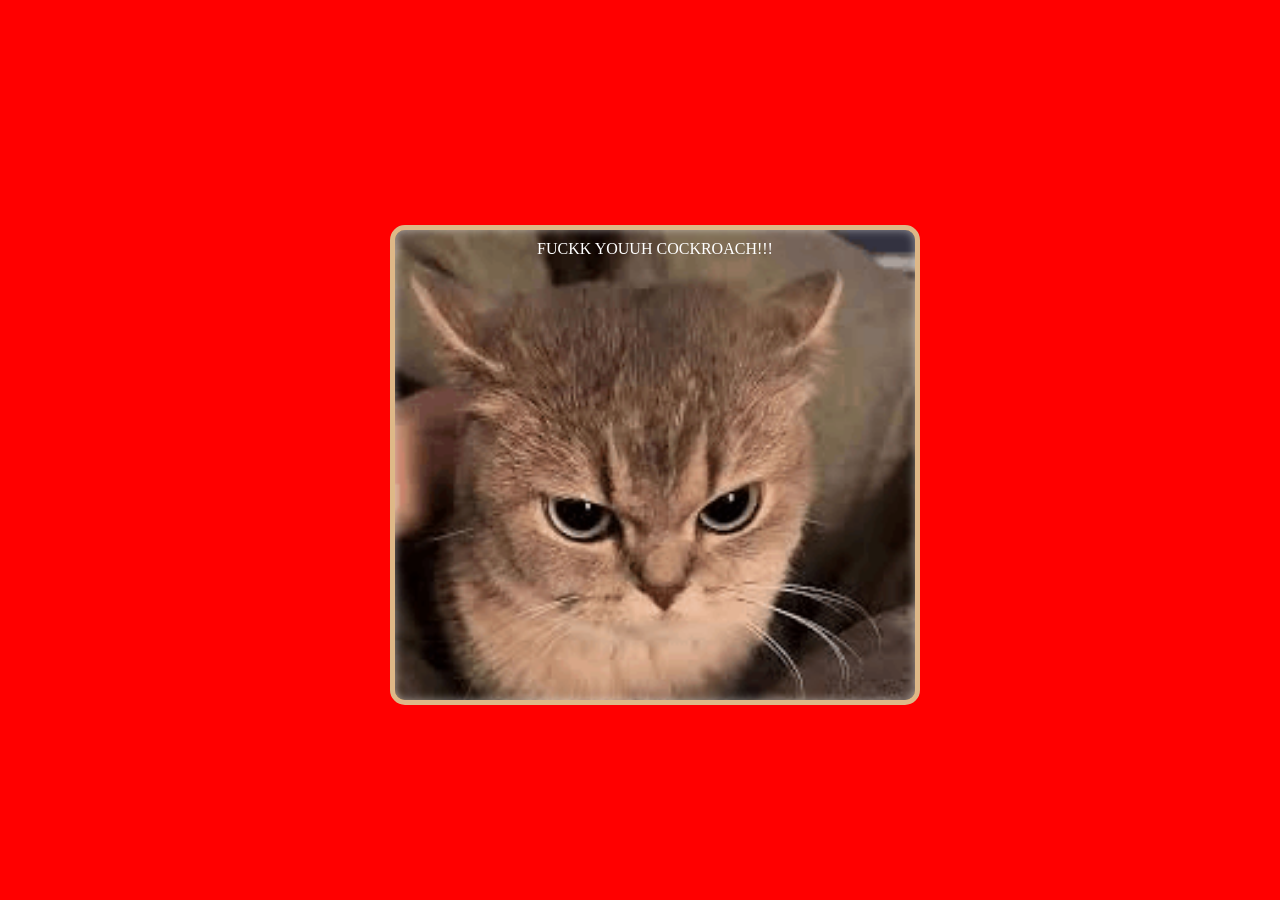
<file: adi.html>
<!DOCTYPE html>
<html lang="en">
<head>
    <meta charset="UTF-8">
    <meta name="viewport" content="width=device-width, initial-scale=1.0">
    <title> I HATE YOU !!</title>
    <link rel="stylesheet" href="xyz.css">
    
</head>
<body >
<div class="okey">    
    <div class="card">
        <div class="frontimg"> FUCKK YOUUH COCKROACH!!!</div>
        <div class="flex-container">
           <p> NAALI KE KEEDE <br>
           </br> TU NAHI SUDHREGA NA!!! </p>
        </div>
    </div>
</div>
<div class="coffee-box">
    <div class ="coffee">
    <div class="coffee c1"></div>
    <div class="coffee c2"></div>
    <div class="coffee c3"></div>
    <div class="coffee c4"></div>
    <div class="coffee c5"></div>
    <div class="coffee c6"></div>
    <div class="coffee c7"></div>
    <div class="coffee c8"></div>
    <div class="coffee c9"></div>
    <div class="coffee c10"></div>
    <div class="coffee c11"></div>
    <div class="coffee c12"></div>
    <div class="coffee c13"></div>
    <div class="coffee c14"></div>
    <div class="coffee c15"></div>
    <div class="coffee c16"></div>
    <div class="coffee c17"></div>
    <div class="coffee c18"></div>
    <div class="coffee c19"></div>
    <div class="coffee c20"></div>
    </div>
</div>
<script>
    const box = document.querySelector('.coffee-box');
    const colors = ['#ff6b6b','#ffd93d','#6bcb77','#4d96ff','#f93dec','#11ebc6','#ec5700','#7442e9'];

    for (let i = 0; i < 100; i++) {
        const dot = document.createElement('div');
        dot.classList.add('coffee');

        dot.style.left = Math.random() * 100 + '%';        // random position 0-100%
        dot.style.animationDuration = (2 + Math.random() * 5) + 's';   // random speed
        dot.style.animationDelay = (Math.random() * 5) + 's';          // random start time
        dot.style.background = colors[Math.floor(Math.random() * colors.length)];
        dot.style.width = (6 + Math.random() * 10) + 'px';  // random size
        dot.style.height = dot.style.width;

        box.appendChild(dot);
    }
</script>
</body>
</html>
</file>
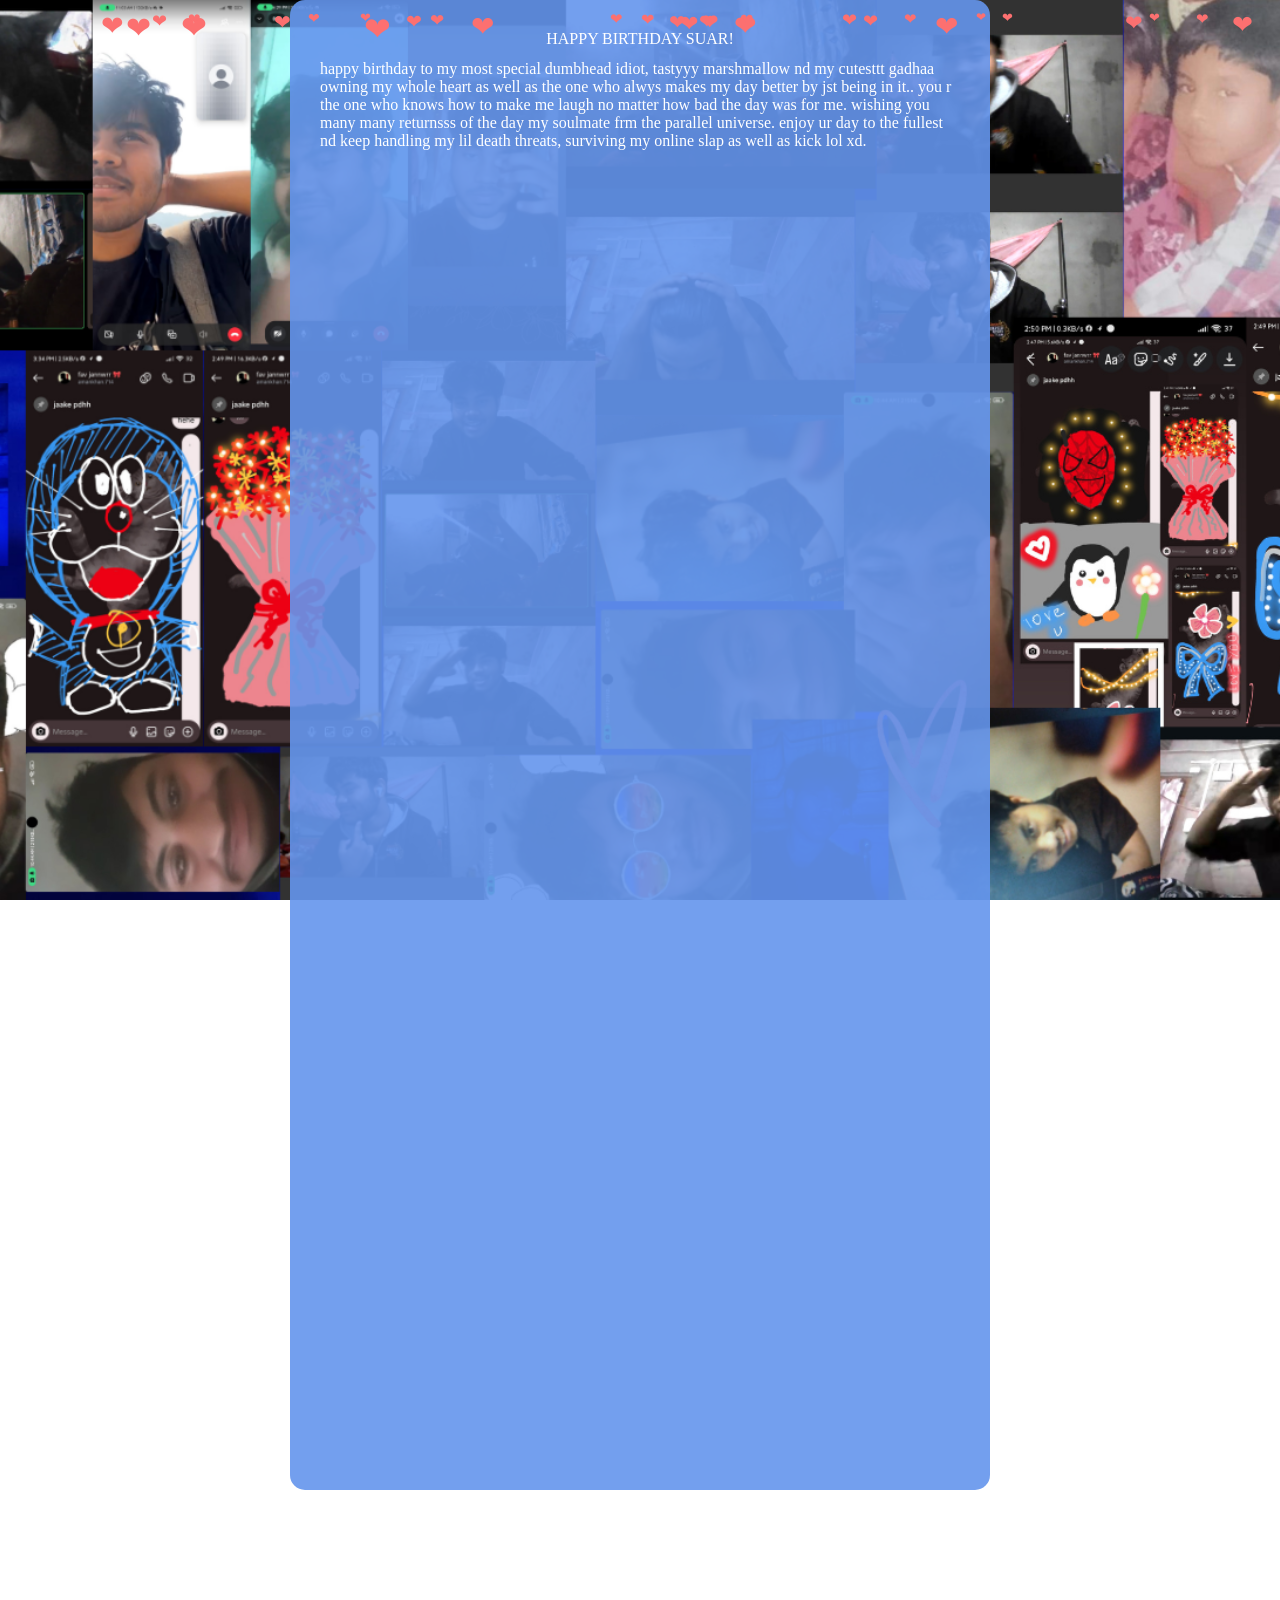
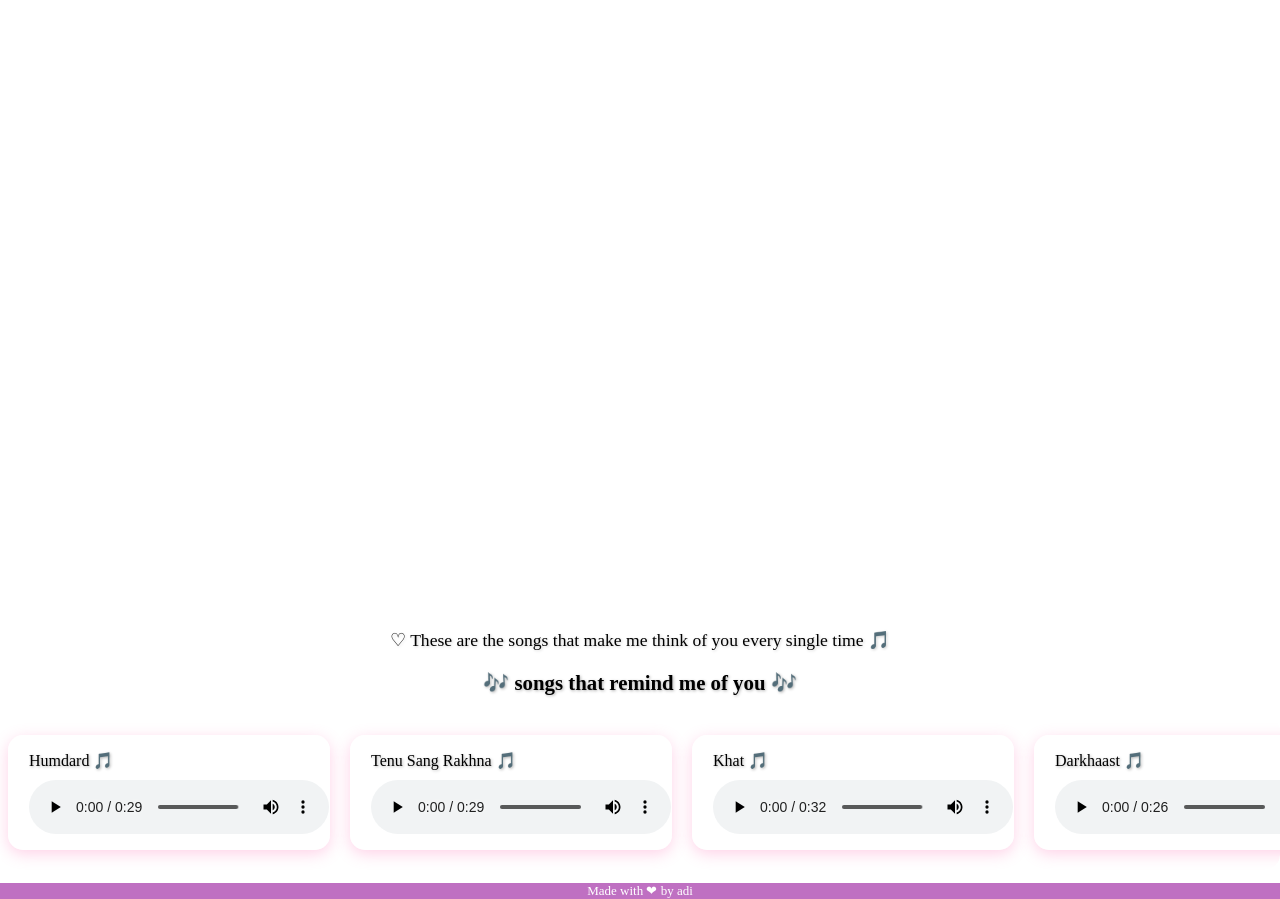
<file: main.html>
<!DOCTYPE html>
<html lang="en">
<head>
    <meta charset="UTF-8">
    <meta name="viewport" content="width=device-width, initial-scale=1.0">
    <title>Happy Birthday Suar</title>
     <link rel="stylesheet" href="style.css">
</head>
<body>
<div class="parallax">
     <div class="flex-container"> <h1>HAPPY BIRTHDAY SUAR!</h1>
     happy birthday to my most special dumbhead idiot, tastyyy marshmallow nd my cutesttt gadhaa owning my whole heart as well as the one who alwys makes my day better by jst being in it.. you r the one who knows how to make me laugh no matter how bad the day was for me. wishing you many many returnsss of the day my soulmate frm the parallel universe. enjoy ur day to the fullest nd keep handling my lil death threats, surviving my online slap as well as kick lol xd. 

to the most special person..it’s for uhh 

u are like the oxygen i need to survive. the way u laugh on my lame jokes makes me feel so fortunate. im literally too lucky to have u in my life. u r the one who listens carefully my shitty nonsense talks, handling my dramatic behavior nd many such things tht u do for me which may not mean tht mch to u.. but it literally means a lot for me. 
the frst time when i saw ur childhood pics, literally ur eyesssss.. they were enough to make my heart skip a beat. ur messy hairs waiting to be combed nd wnting someone to play with them.. the air around u which felt the warm presence of urs, enough to make me forget evrything. ur eyes which were reflecting pure innocence nd cuteness, reflecting ppl’s true nature towards u. duuno why ppl treated u like tht in ur childhood who were themselves bullshit, doin’ nthng in their life nd jst judging others. well wtvr, im glad tht now u r confident abt urself, nd u hv learned to embrace the beauty within u..dont let ppl destroy tht, u dont even deserve a bit of tht.  jst lovee urself nd be kind to urself, it’s the best thing u can evr do. ur beauty is like the universe expanding itself with stars that shine sparklingly the way ur eyes do~
 maybe u think like u hv to do so mch efforts for me, well noh u r wrong this time. ur presence is the mostttt precious valuable gift ever for me.. u jst solve my evry prblm by jst being there with me. the way how u always explain the whole scenario after a minor inconvenience tells a lot abt how much u care for me. ur habits such as alwys keeping me updated, making me feel included in evry damn single thing despite having long distance jst means a lottttt ywrr.

our bond is so special nd unique tht there's not even a single specific date when our relationship started.. basically yeah I confessed to u indirectly. but you knew, u def knew tht I loved u..!! I may not be able to express my evry emotion nd feeling through words, nd by saying verbally.. but I can def try to explain u in other waysss🤍 

after each nd every minor prblm, I jst feel like running to uh, cuddling nd holding u tightly in ur arms, nd jst complaining abt this shitty mean world. nd u alwys listen to my nonsense stuff without any judgement.
 I will alwys look for u in the whole dark mist of clouds nd a room full of darkness..u are the light for which i will alwys look for, the light tht guides me through the darkness of my life, supports like a best friend etc. 

i may not be able to express my love to u for which I apologize, but i love u much more than u can ever know.. u r a unique kinda monkey, who can jst understand my emotions easily even if I dunno how to express tht,jst like the way u r reading my eyessss.. my mouth which stays shut, behavior which is silent nd calm, nd my mind where millions of thoughts are going on but im so bad at expressing myself..u r the one who alwys makes me feel loved, cared, nd most importantly understands my each and every illogical word, thoughts etc when I feel low. 

staying in ur arms nd cuddling uh feels like the most comfortable home where I don't need to fake my emotions nd I can be myself fully. thankyou for always handling my tantrums, my rr nd everything..thankyou for listening to my prblms even when u hd ur own. I'm jst grateful for each nd everything abt u. I jst love u so much yrr. 

 in the world where everyone wnt others to change..but the most special thing abt us is tht, we both accept each other the way we r.. nd this is the thng I luv the most abt us. 

puri duniyaa bekrr h jisme tu naa ho. Tu ho to sb shii haii bhale hi apne life m kch shi ho-naa ho. coz Tu hmeshaaa shi krdetaaa h ywrrrr. Tu wo comfort h, wo insaan h jo meraa hi hissa bn chukaa h ab. losing uh would be like losing a part of myself.

u r the person who hv seen every vrsn of me, still chose to stay. u alwys understood my unexpressed emotions. u alwys let my inner child feel safe around u. 
aman, meraa pyraa suarr, cutee sa gadhaa idiot..tu mere life m bhtt value aur importance hold krtaa h literally..pta nhi yr tu itnaa kch kaise krleta h mere liyy, aisa lgta h jaise literally mai apne delusional world m hun..lgta h mai nhii krti yrr itna kch deserve, terii hr ek chhoti se chhoti effort..literally means a lot yrrr.. hrr kisi k smne mjhe priority denaa, mjhe apne sthh hr ek chiz m include krnaa, mujhe apne life k baare m hrr ek chiz btanaa, which includes each nd evry rsn ki tu kb aur kyuu bt ni kr pyega wgera..literally itna kon krtaa h, tu jb bahar jataa h tb bhi mjhe txt krtaa even clg m bhi apne dosto k sth hote huy bhii..tu chahta to ye bhi bolskta th ki dosto k sth hu , bd m btt krunga.. but nhiii yrrr, tu nhii krtaa aisaa.. yrr tu literally exist krtaa h?
yrr jb bhi achh ni lgtaa n, mnn krtaa h bs tujhee kshh gaale lgake ro sktii yrr..nd tu jstt mere baalon pr htth pherrta:)   im jst too lucky yrrrrr…toooo mchhh luckyyyyy!!!!! bhale hi life m kch shi ho-naa ho, pr tu life m ho to sb shi lgtaa h yrr. well ronaa ata h tere itne efforts k baare m sochke, basically khushi k aanshu im jst too happy to get youu in my lifeee.  yrr bs lgta h tu real ni  hosktaa yr..!! 
i love u so much yrrr..once again happy birthday suar, may all ur wishes come true, may u achieve all ur goals, may u be happy nd healthy always.. nd may we alwys stay together like this. if I could wish one thing into existence, it would be a lifetime of happiness for you.  i love u so much yrrr ummaaaahhhhhh 💋!!   
</div>
</div>
<div class="parallax"></div>
 <p class="song-msg">♡ These are the songs that make me think of you every single time 🎵</p>
<h3 class="song-heading">🎶 songs that remind me of you 🎶</h3>
<div class ="audio"> 
    <div class="song-card"> 
         <p class="song-name"> Humdard 🎵</p>
        <audio src="hehe.mp3" controls></audio></div>
    <div class="song-card"> 
         <p class="song-name"> Tenu Sang Rakhna 🎵</p>
        <audio src="xyz.mp3" controls></audio></div>
    <div class="song-card"> 
         <p class="song-name"> Khat 🎵</p>
        <audio src="khat.mp3" controls></audio></div>
    <div class="song-card"> 
         <p class="song-name">Darkhaast 🎵</p>
        <audio src="Darkhaast.mp3" controls></audio></div>
    <div class="song-card"> 
         <p class="song-name"> Ruh ki Shiddat 🎵</p>
        <audio src="36293.mp3" controls></audio></div>
    <div class="song-card"> 
         <p class="song-name"> Tum Hi Ho 🎵</p>
        <audio src="tum.mp3" controls></audio></div>
    <div class="song-card"> 
         <p class="song-name"> Meri Banogi Kya 🎵</p>
        <audio src="xyz.mp3" controls></audio></div>
     <div class="song-card"> 
         <p class="song-name"> Apna Bana Le 🎵</p>
        <audio src="apnabnale.mp3" controls></audio></div>
     <div class="song-card"> 
         <p class="song-name"> Kesariya 🎵</p>
        <audio src="Kesariya.mp3" controls></audio></div>
     <div class="song-card"> 
         <p class="song-name"> Jeena Jeena 🎵</p>
        <audio src="jeena.mp3" controls></audio></div>
     <div class="song-card"> 
         <p class="song-name"> Samjhawan 🎵</p>
        <audio src="samjhawan.mp3" controls></audio></div>
     <div class="song-card"> 
         <p class="song-name"> Tum Hi Ho 🎵</p>
        <audio src="tumhiho.mp3" controls></audio></div>
     <div class="song-card"> 
         <p class="song-name"> Tere Hawale 🎵</p>
        <audio src="terehawale.mp3" controls></audio></div>
     <div class="song-card"> 
         <p class="song-name"> Tera Fitoor 🎵</p>
        <audio src="terafitoor.mp3" controls></audio></div>
     <div class="song-card"> 
         <p class="song-name"> Tum Se Hi 🎵</p>
        <audio src="tumsehi.mp3" controls></audio></div>
     <div class="song-card"> 
         <p class="song-name"> Zaalima 🎵</p>
        <audio src="zaalima.mp3" controls></audio></div>
     <div class="song-card"> 
         <p class="song-name"> Arz Kiya Hai 🎵</p>
        <audio src="arzkiyah.mp3" controls></audio></div>
</div>
<footer>
        <p> Made with &#10084; by adi </p>
 </footer>
  <script src="xyz.js"></script>
</body>
</html>
</file>
<file: xyz.css>
body, html {
    background-color: rgb(255, 0, 0);
    color: white;
    height: 100%;
    margin:0 auto;
    padding:0;
    display:flex;
    align-content: center;
    justify-content: center;
    align-items: center;
    
}
.card {
    display:flex;
    height: 450px;
    width: 500px;
    position: relative;
}
.flex-container {    
    display: flex;
    border-radius: 15px;
    font-family: cursive;
    background-image: url("./hehe.jpg");
    border: 5px solid cornflowerblue;
    background-size: cover;
     transform: rotateY(180deg); 
}
.flex-container, .frontimg {
    animation: glowPulse 2s infinite ease-in-out;
     backface-visibility: hidden;
    -webkit-backface-visibility: hidden;
     width: 100%;
     height: 100%;
     position: absolute;
     box-shadow: inset 0 0 10px rgba(255,255,255,0.5);
     justify-content:center;
     align-items: flex-start;
     padding: 10px;
}
.flex-container p {
        justify-content: center;
        text-decoration: double;
        text-shadow: 1px 1px 3px rgba(0,0,0,0.6);
        color:black;
        font-family: fantasy;
        font-size: large;
    }
.frontimg {
    display:flex; 
    background-image: url("./scoobert-mad-cat.png");
    background-size: cover;
    border-radius: 15px;
    border: 5px solid burlywood;
}
.okey {
    perspective: 1000px;
    z-index:2;
    position:relative;
}
.card {
    transform-style: preserve-3d;
    transition: transform 0.7s ease;
}

.okey:hover .card {
    transform: rotateY(170deg);
}
@keyframes glowPulse {
  0% {
    box-shadow: 0 0 10px rgba(100,149,237,0.4);
  }

  50% {
    box-shadow: 
      0 0 20px rgba(243, 93, 236, 0.8),
      0 0 40px rgba(243, 93, 236, 0.8),
      0 0 60px rgba(243, 93, 236, 0.8);
  }

  100% {
    box-shadow: 0 0 10px rgba(100,149,237,0.4);
  }
}
.coffee-box {
    position: fixed;
    top: 0;
    left: 0;
    width: 100vw;
    height: 100vh;
    pointer-events: none;
    overflow: hidden;
    z-index: 1;
}
.coffee {
    position:absolute;
    height: 10px;
    width:10px;
    border-radius: 50%;
    animation: fall 2s linear infinite;
    top: -20px;
}
.c1 {
    background-color: #11ebc6;
    left: 2%;
    animation-duration: 3s;
    animation-delay: 0s;
}
.c2 {
    background-color: #f93dec;
    left: 12%;
    animation-duration: 3.9s;
    animation-delay: 0.5s;
}
.c3 {
    background-color: #0e9aeb;
    left: 22%;
    animation-delay: 1s;
    animation-duration: 5s;
}
.c4 {
    background-color: #eb0e0e;
    left: 35%;
    animation-delay: 1.3s;
    animation-duration: 2.6s;
}
.c5 {
    background-color: #28f80c;
    left: 45%;
    animation-delay: 2s;
    animation-duration: 4.2s;
}
.c6 {
    background-color: #dceb0e;
    left: 55%;
    animation-delay: 2.3s;
    animation-duration: 5.7s;
}
.c7 {
    background-color: #ec5700;
    left: 70%;
    animation-delay: 2.6s;
    animation-duration: 3.4s;
}
.c8 {
    background-color: #7442e9;
    left: 85%;
    animation-delay: 3s;
    animation-duration: 6s;
}
.c9 {
    background-color: #49f8db;
    left: 95%;
    animation-delay: 3.2s;
    animation-duration: 4.8s;
}
.c10 {
    background-color: #3729f3;
    left: 100%;
    animation-delay: 3.6s;
    animation-duration: 5.2s;
}
.c11 { background-color: #ff6b6b; left: 6%;  animation-duration: 4.1s; animation-delay: 0.3s; background-color: cornsilk;}
.c12 { background-color: #ffd93d; left: 14%; animation-duration: 3.3s; animation-delay: 1.1s; background-color: #f93dec;}
.c13 { background-color: #ff6b6b; left: 20%; animation-duration: 5.1s; animation-delay: 0.7s; background-color: cornflowerblue;}
.c14 { background-color: #6bcb77; left: 75%; animation-duration: 3.7s; animation-delay: 1.4s; background-color: bisque;}
.c15 { background-color: #ffd93d; left: 80%; animation-duration: 4.6s; animation-delay: 0.9s; background-color: #11ebc6; }
.c16 { background-color: #4d96ff; left: 88%; animation-duration: 3.1s; animation-delay: 2.1s; background-color: rgba(243, 93, 236, 0.8);}
.c17 { background-color: #ff6b6b; left: 93%; animation-duration: 5.4s; animation-delay: 0.1s; background-color: blue;}
.c18 {
    background-color: #f93dec;
    left: 98%;
    animation-duration: 3.9s;
    animation-delay: 0.5s;
}
.c19 {
    background-color: #0e9aeb;
    left: 1%;
    animation-delay: 1s;
    animation-duration: 5s;
}
.c20 {
    background-color: #eb0e0e;
    left: 12%;
    animation-delay: 1.3s;
    animation-duration: 2.6s;
}
@keyframes fall {
    0% {
        transform: translateY(-10px);
        opacity: 1;
    }
    100% {
        transform: translateY(100vh);
        opacity: 0;
    }
}
</file>
<file: style.css>
body, html {
  height: 100%;
  margin: 0;
  padding: 0;
}

.parallax {
  background-image: url("./xyz.png");
  min-height: 80vh;
  background-position: center;
  background-repeat: no-repeat;
  background-size: cover;
   background-attachment: fixed;
   margin:0%;
   padding: 0%;
   background-blend-mode: multiply;
   display: flex;
   justify-content: center;
    align-items: center;
}
.flex-container {
    display: flex;
    
    flex-direction: column;
    justify-content: center;
    align-items: center;
    border-radius:15px;
    font-family: cursive;
    background-color: cornflowerblue;
    color: white;
    text-decoration: double;
    margin: 0 auto;
    padding: 30px;
    width: 50%;
  max-width: 700px;
}
.flex-container:hover {
    background-color: black;
}
.flex-container{
  width:50%;
  max-width:700px;
  padding:30px;
  border-radius:15px;

  background-color: rgba(100,149,237,0.9);
  color:white;
  font-family:cursive;

  animation: glowPulse 2s infinite ease-in-out;
}

@keyframes glowPulse {
  0% {
    box-shadow: 0 0 10px rgba(100,149,237,0.4);
  }

  50% {
    box-shadow: 
      0 0 20px rgba(100,149,237,0.8),
      0 0 40px rgba(100,149,237,0.6),
      0 0 60px rgba(100,149,237,0.4);
  }

  100% {
    box-shadow: 0 0 10px rgba(100,149,237,0.4);
  }
}
footer {
    background-color: rgb(191, 112, 194);
    color: white;
    text-align: center;
    position: sticky flex-end;
    bottom: 0;
    margin:0;
    padding:0;
    font-size:small;
    width:100%;
    display:block;
}
.heart {
    color: red;
    top: 10px;
    animation: fallheart 1s linear infinite;
    pointer-events: none;
    position: fixed; 
}
.heart::before {
    content: "❤";
    display: block;
    color: rgb(252, 112, 112);
}
@keyframes fallheart {
    0%   { transform: translateY(0) rotate(0deg);    opacity: 1; }
    100% { transform: translateY(110vh) rotate(45deg); opacity: 0; }
}
.audio {
    overflow-x: scroll;
    display: flex;
    flex-wrap: nowrap;
    gap: 20px;
    padding: 20px;
    border-radius: 15px;
    white-space: nowrap;
}
.song-card {
    background: rgba(255, 255, 255, 0.3);
    border-radius: 15px;
    padding: 15px 20px;
    min-width: 280px;       
    backdrop-filter: blur(10px);
    border: 1px solid rgba(255,255,255,0.5);
    display: flex;
    flex-direction: column;
    gap: 10px;
    box-shadow: 0 4px 15px rgba(255, 105, 180, 0.3);
}
.song-name {
    margin: 0;
    font-family: cursive;
    font-size: 1rem;
    color: rgb(0, 0, 0);
    text-shadow: 1px 1px 3px rgba(0,0,0,0.3);
}
.song-msg {
    text-align: center;
    font-family: cursive;
    color: rgb(0, 0, 0);
    font-size: 1.1rem;
    text-shadow: 1px 1px 3px rgba(0,0,0,0.2);
    margin: 20px auto 0;
    max-width: 600px;
}
.song-heading {
    text-align: center;
    font-family: cursive;
    color: rgb(0, 0, 0);
    font-size: 1.3rem;
    text-shadow: 1px 1px 3px rgba(0,0,0,0.3);
    margin: 20px auto;
}
</file>
